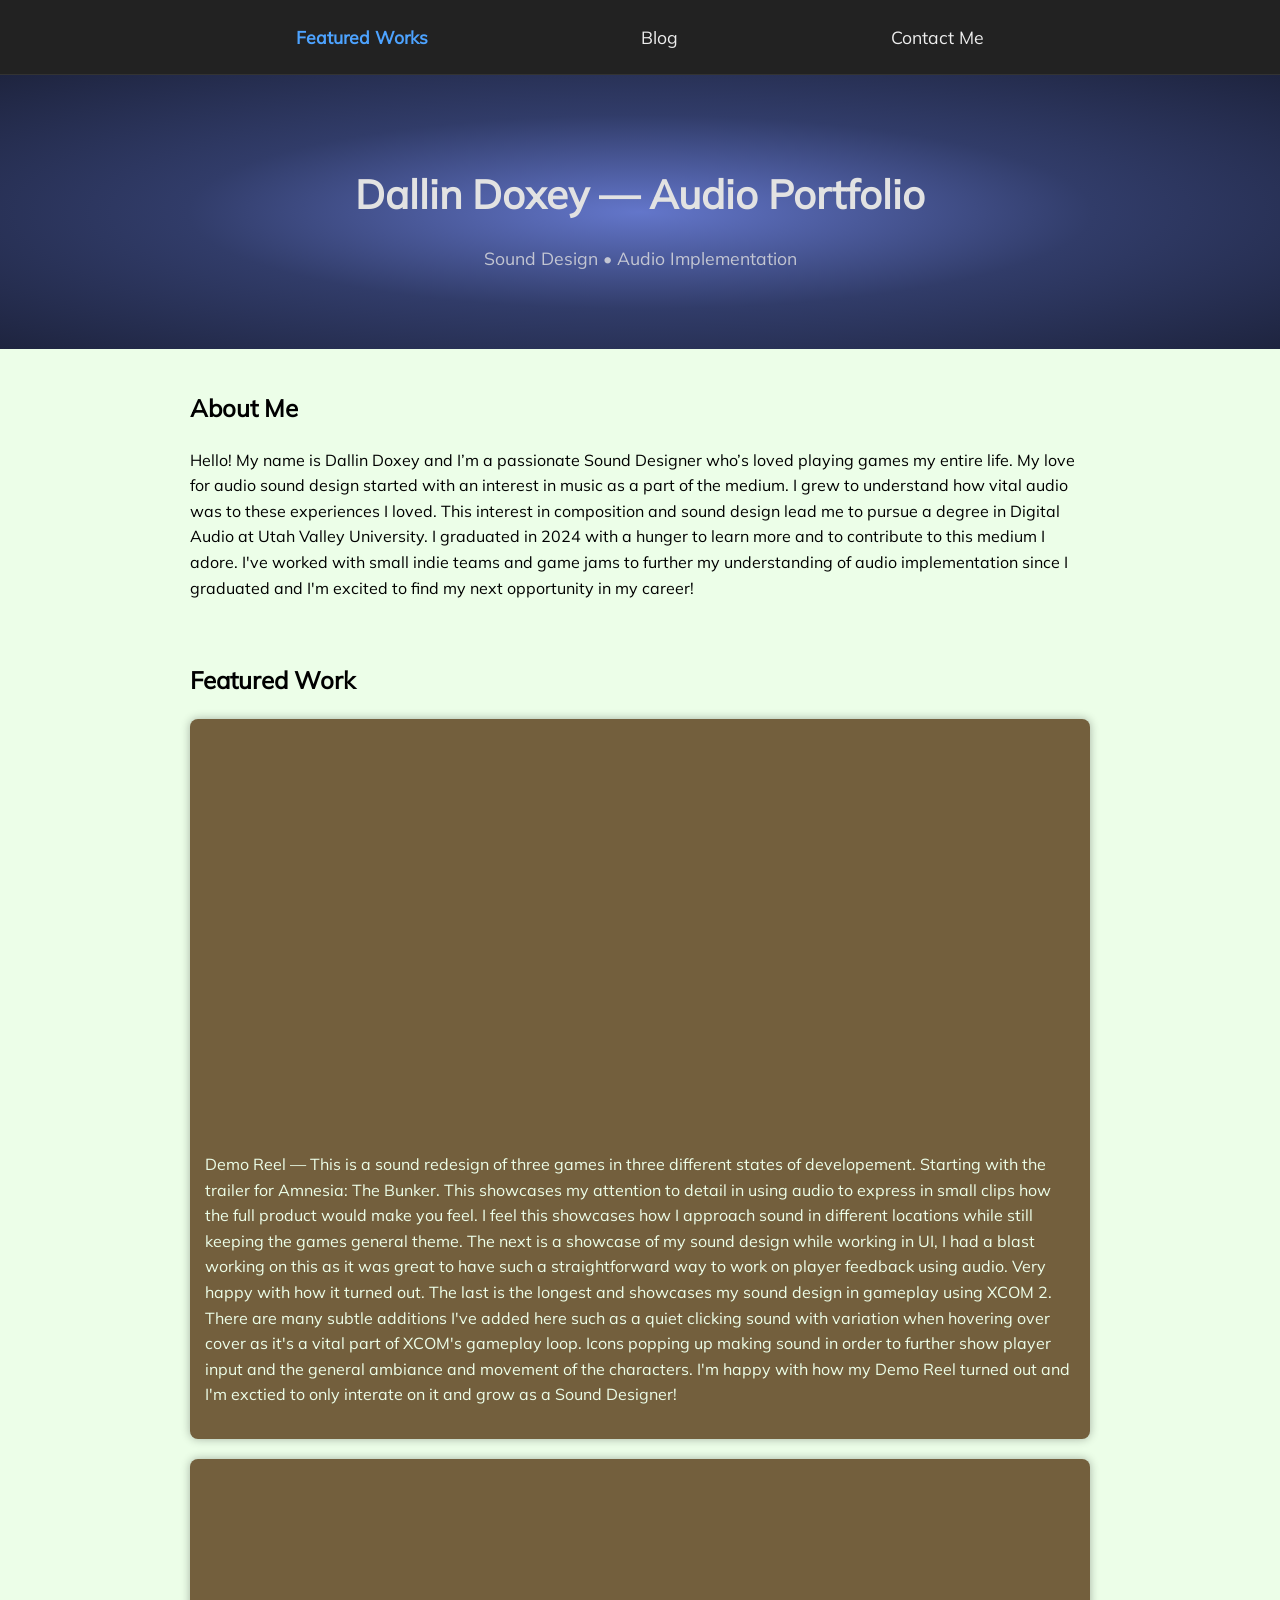
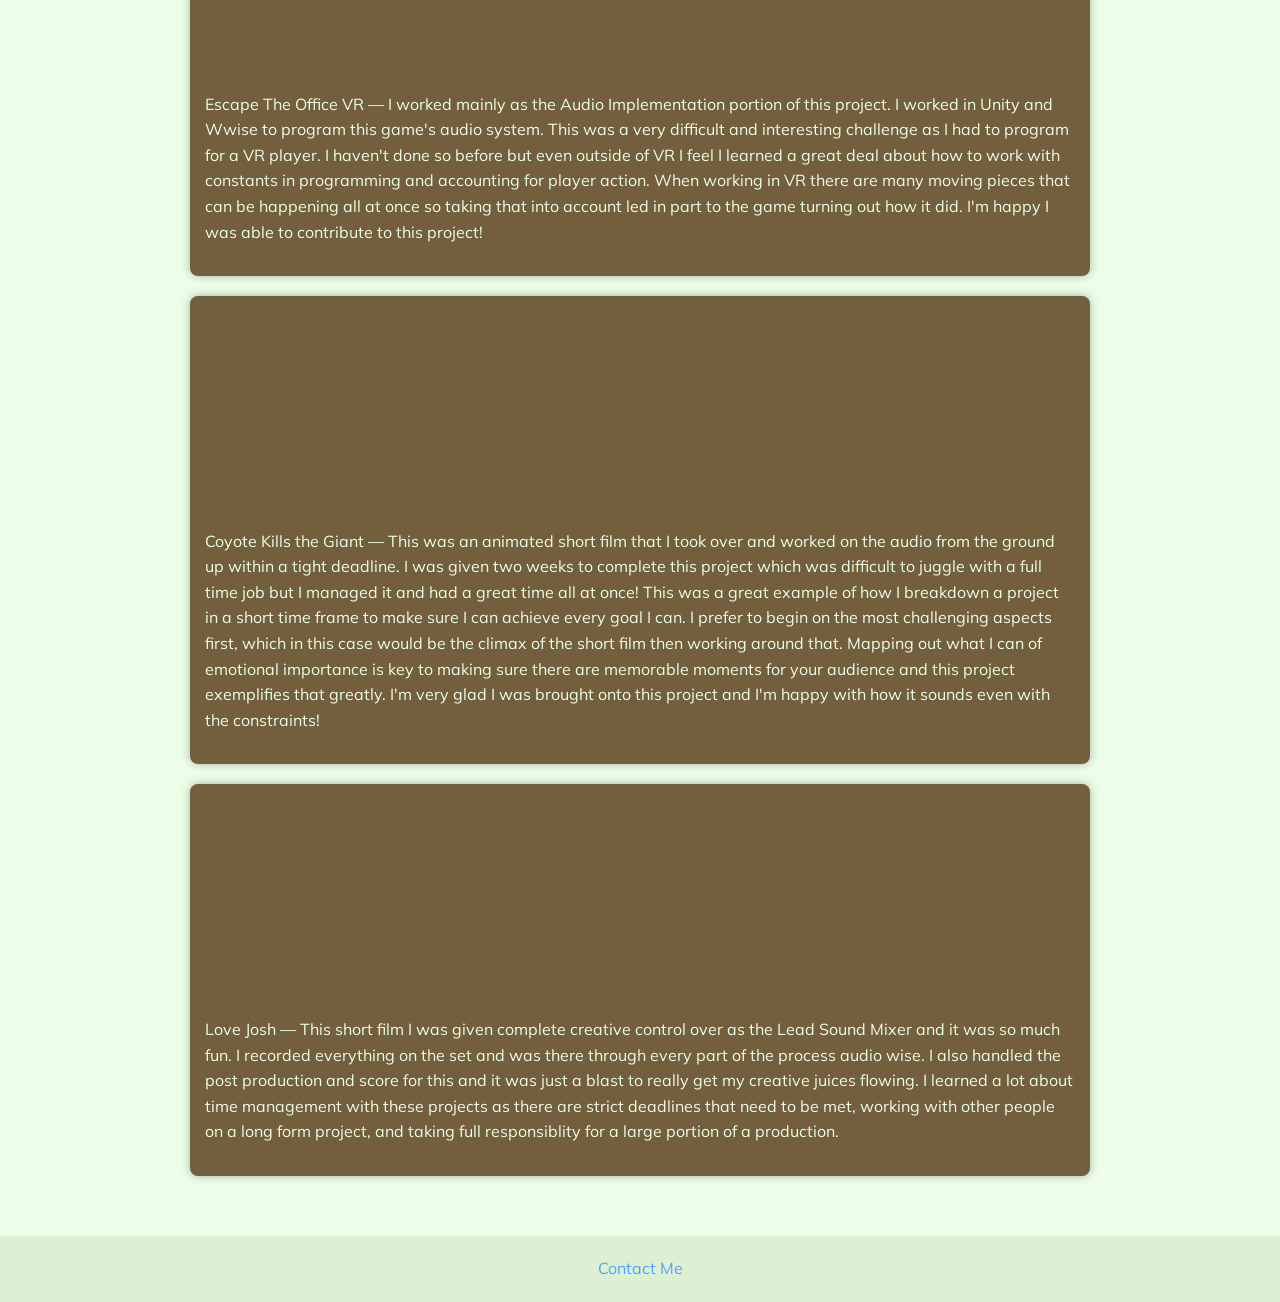
<file: index.html>
<!DOCTYPE html>
<html lang="en">
<head>
  <meta charset="UTF-8">
  <meta name="viewport" content="width=device-width, initial-scale=1.0">
  <title>Dallin Doxey Audio Portfolio</title>
  <link rel="stylesheet" href="style.css">
</head>

<body>

  <header class="site-header">
    <nav class="nav">
      <a href="index.html" class="nav-item active">Featured Works</a>
      <a href="blog.html" class="nav-item">Blog</a>
      <a href="contact.html" class="nav-item">Contact Me</a>
    </nav>
  </header>

  <header class="hero">
    <h1>Dallin Doxey — Audio Portfolio</h1>
    <p class="tagline">
      Sound Design • Audio Implementation
    </p>
  </header>

  <section class="about">
    <h2>About Me</h2>
    <p>
      Hello! My name is Dallin Doxey and I’m a passionate Sound Designer who’s 
      loved playing games my entire life. My love for audio sound design started
       with an interest in music as a part of the medium. I grew to understand how
        vital audio was to these experiences I loved. This interest in composition 
        and sound design lead me to pursue a degree in Digital Audio at Utah Valley 
        University. I graduated in 2024 with a hunger to learn more and to contribute 
        to this medium I adore. I've worked with small indie teams and game jams to 
        further my understanding of audio implementation since I graduated and I'm 
        excited to find my next opportunity in my career!
    </p>
  </section>

  <section class="portfolio">
    <h2>Featured Work</h2>

    <div class="audio-items">
      <div class="audio-item">
        <div class="feature-player">
          <iframe width="100%" height=400"
            src="https://www.youtube.com/embed/SXsDYOIt5ag"
            title="YouTube audio"
            frameborder="0"
            allowfullscreen>
          </iframe>
        </div>
        <p class="description">
          Demo Reel — This is a sound redesign of three games in three different states of developement.
          Starting with the trailer for Amnesia: The Bunker. This showcases my attention to detail in 
          using audio to express in small clips how the full product would make you feel. I feel this 
          showcases how I approach sound in different locations while still keeping the games general
          theme. The next is a showcase of my sound design while working in UI, I had a blast working on this
          as it was great to have such a straightforward way to work on player feedback using audio. Very
          happy with how it turned out. The last is the longest and showcases my sound design in gameplay
          using XCOM 2. There are many subtle additions I've added here such as a quiet clicking sound with
           variation when hovering over cover as it's a vital part of XCOM's gameplay loop. Icons popping up
           making sound in order to further show player input and the general ambiance and movement of the
           characters. I'm happy with how my Demo Reel turned out and I'm exctied to only interate on it and 
           grow as a Sound Designer!
        </p>
      </div>

      <div class="audio-item">
        <div class="player">
          <iframe width="90%" height="200"
            src="https://www.youtube.com/embed/nJvP4eZHF7U"
            title="YouTube audio"
            frameborder="0"
            allowfullscreen>
          </iframe>
        </div>
        <p class="description">
          Escape The Office VR — I worked mainly as the Audio Implementation portion of this project. I worked
          in Unity and Wwise to program this game's audio system. This was a very difficult and interesting
          challenge as I had to program for a VR player. I haven't done so before but even outside of VR I feel
          I learned a great deal about how to work with constants in programming and accounting for player action.
          When working in VR there are many moving pieces that can be happening all at once so taking that into
          account led in part to the game turning out how it did. I'm happy I was able to contribute to this project!
        </p>
      </div>

      <div class="audio-item">
        <div class="player">
          <iframe width="90%" height="200"
            src="https://www.youtube.com/embed/TVyJPe1wdx8"
            title="YouTube audio"
            frameborder="0"
            allowfullscreen>
          </iframe>
        </div>
        <p class="description">
          Coyote Kills the Giant — This was an animated short film that I took over and worked on the audio
          from the ground up within a tight deadline. I was given two weeks to complete this project which was
          difficult to juggle with a full time job but I managed it and had a great time all at once! This was 
          a great example of how I breakdown a project in a short time frame to make sure I can achieve every
          goal I can. I prefer to begin on the most challenging aspects first, which in this case would be the
          climax of the short film then working around that. Mapping out what I can of emotional importance is key
          to making sure there are memorable moments for your audience and this project exemplifies that greatly.
          I'm very glad I was brought onto this project and I'm happy with how it sounds even with the constraints!
        </p>
      </div>

       <div class="audio-item">
        <div class="player">
          <iframe width="90%" height="200"
            src="https://www.youtube.com/embed/95xKQ3E5IuM&t=98s"
            title="YouTube audio"
            frameborder="0"
            allowfullscreen>
          </iframe>
        </div>
        <p class="description">
          Love Josh — This short film I was given complete creative control over as the Lead Sound Mixer and it was
          so much fun. I recorded everything on the set and was there through every part of the process audio wise.
          I also handled the post production and score for this and it was just a blast to really get my creative
          juices flowing. I learned a lot about time management with these projects as there are strict deadlines that
          need to be met, working with other people on a long form project, and taking full responsiblity for a large
          portion of a production.
        </p>
      </div>
    </div>

    <!-- Add more audio-item blocks as needed -->
  </section>

  <footer>
    <a href="contact.html">Contact Me</a>
  </footer>
</body>
</html>
</file>
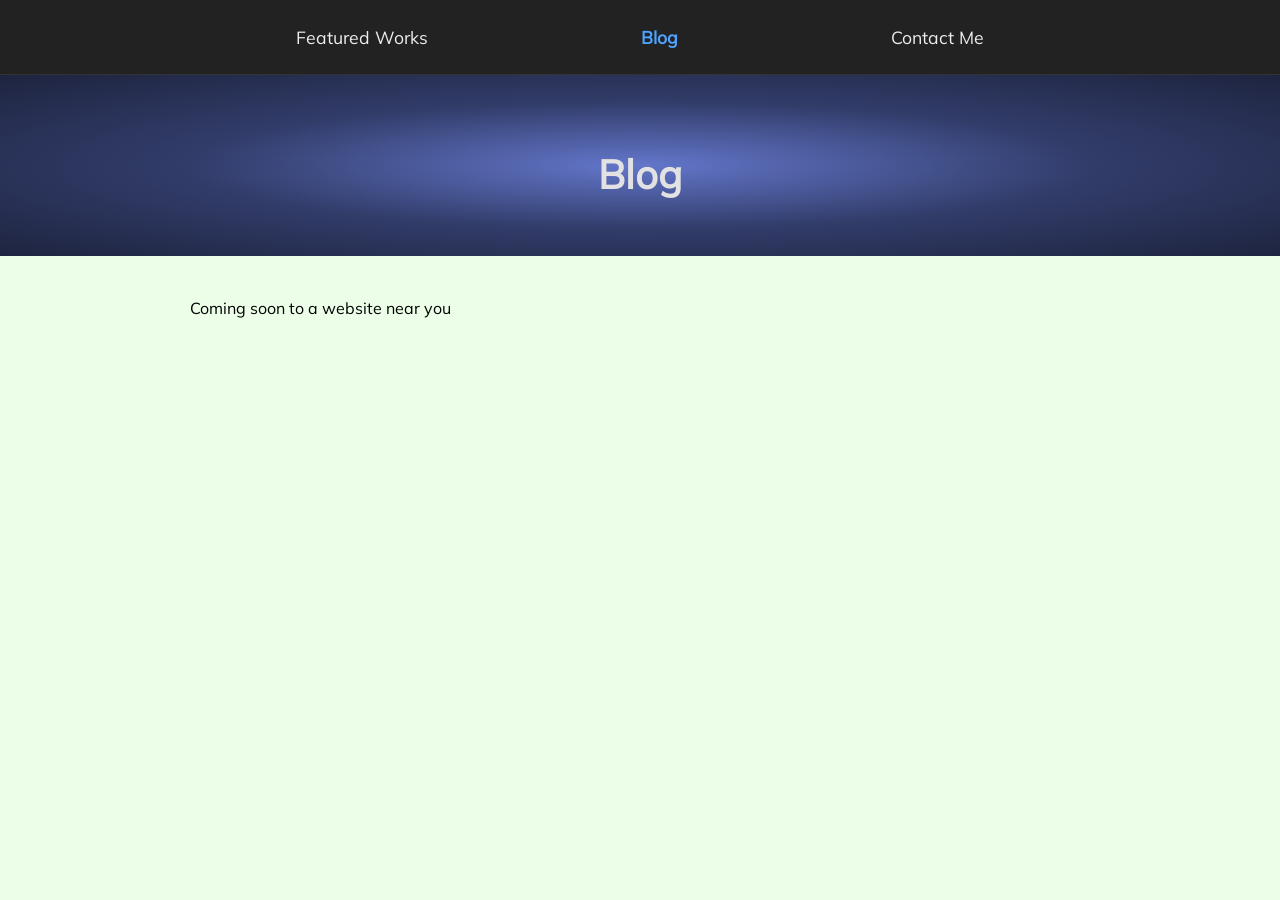
<file: blog.html>
<!DOCTYPE html>
<html lang="en">
<head>
  <meta charset="UTF-8">
  <meta name="viewport" content="width=device-width, initial-scale=1.0">
  <title>Blog</title>
  <link rel="stylesheet" href="style.css">
</head>

<body>
  <header class="site-header">
    <nav class="nav">
      <a href="index.html" class="nav-item">Featured Works</a>
      <a href="blog.html" class="nav-item active">Blog</a>
      <a href="contact.html" class="nav-item">Contact Me</a>
    </nav>
  </header>

  <header class="hero small">
    <h1>Blog</h1>
  </header>

  <section class="content">
    <p>Coming soon to a website near you</p>
  </section>
</body>
</html>
</file>
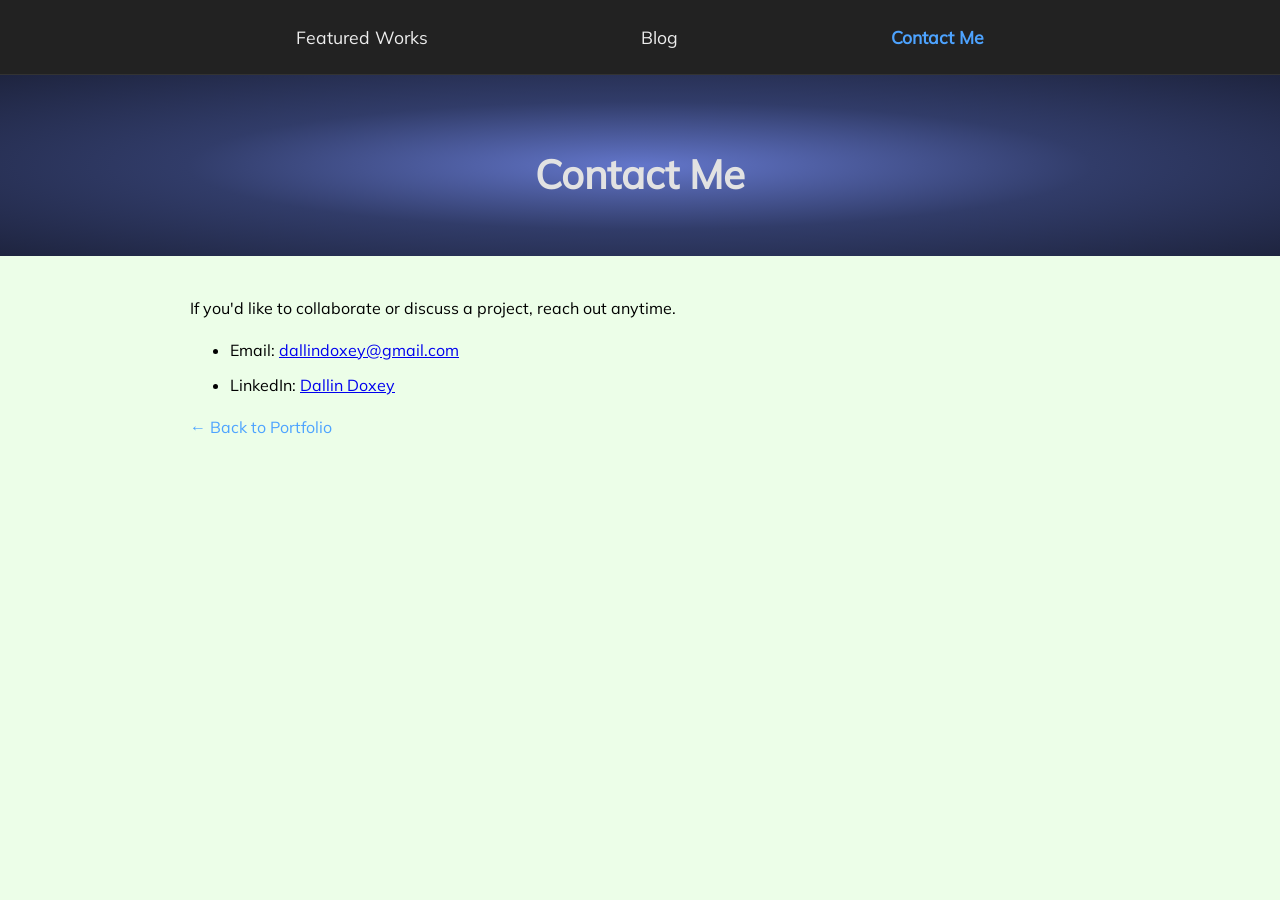
<file: contact.html>
<!DOCTYPE html>
<html lang="en">
<head>
  <meta charset="UTF-8">
  <meta name="viewport" content="width=device-width, initial-scale=1.0">
  <title>Contact Me</title>
  <link rel="stylesheet" href="style.css">
</head>

<body>

    <header class="site-header">
    <nav class="nav">
      <a href="index.html" class="nav-item">Featured Works</a>
      <a href="blog.html" class="nav-item">Blog</a>
      <a href="contact.html" class="nav-item active">Contact Me</a>
    </nav>
  </header>

  <header class="hero small">
    <h1>Contact Me</h1>
  </header>

  <section class="contact">
    <p>If you'd like to collaborate or discuss a project, reach out anytime.</p>

    <ul>
      <li>Email: <a href="mailto:dallindoxey@gmail.com">dallindoxey@gmail.com</a></li>
      <li>LinkedIn: <a href="https://www.linkedin.com/in/dallin-doxey-120a03251/">Dallin Doxey</a></li>
    </ul>

    <a class="back" href="index.html">← Back to Portfolio</a>
  </section>
</body>
</html>
</file>
<file: style.css>
body {
  margin: 0;
  font-family: "Mulish", Arial, sans-serif;
  background: #ECFEE8;
  color: #eee;
  line-height: 1.6;
}

/* Header Navigation */
.site-header {
  background: #222;
  padding: 15px 0;
  border-bottom: 1px solid #333;
}

.nav {
  max-width: 900px;
  margin: 0 auto;
  display: flex;
  justify-content: space-around;
}

.nav-item {
  color: #eee;
  text-decoration: none;
  font-size: 1.1rem;
  padding: 8px 16px;
  transition: 0.2s ease;
}

.nav-item:hover {
  color: #4da3ff;
}

.nav-item.active {
  color: #4da3ff;
  font-weight: bold;
}

.hero {
  text-align: center;
  padding: 60px 20px;
  /* background-color: #485696; */
  background-image: radial-gradient(#6376ca, #313c69, #1e243f);
  color: rgb(226, 226, 226);
}

.hero.small {
  padding: 40px 20px;
}

h1 {
  margin-bottom: 10px;
  font-size: 2.5rem;
}

.tagline {
  font-size: 1.1rem;
  opacity: 0.8;
} 

section {
  max-width: 900px;
  margin: 40px auto;
  padding: 0 20px;
}

.about, .portfolio, .contact {
  margin-bottom: 60px;
}

.audio-items {
  display: flex;
  flex-wrap: wrap;
  gap: 20px;
}

.audio-item {
  flex: 1 1 calc(50% - 20px);
  background: #735F3D;
  padding: 15px;
  border-radius: 8px;
  display: flex;
  flex-direction: column;
  /* border: 1px, solid #735F3D; */
  box-shadow: 0 0 10px rgba(0,0,0,0.3);
}

.player {
  width: 100%;
}

.feature-player iframe {
  height: 400px;
  width: 100%;
}

.player iframe {
  height: 200px;
  width: 100%;
}

.description {
  margin-top: 10px;
  flex-grow: 1; /* makes descriptions fill space evenly */
  color: #ECFEE8
}

.about, .portfolio {
  color: black;
}

footer {
  text-align: center;
  padding: 20px;
  background: #def0d4;
}

footer a, .back {
  color: #4da3ff;
  text-decoration: none;
}

footer a:hover, .back:hover {
  text-decoration: underline;
}

ul li {
  margin-bottom: 10px;
}

.contact
{
  color: black;
}

.content{
  color: black;
}

@font-face {
  font-family: "Mulish";
  src: url(Mulish.ttf);
  font-weight: normal;
  font-style: normal;
  font-display: swap;
}
</file>
